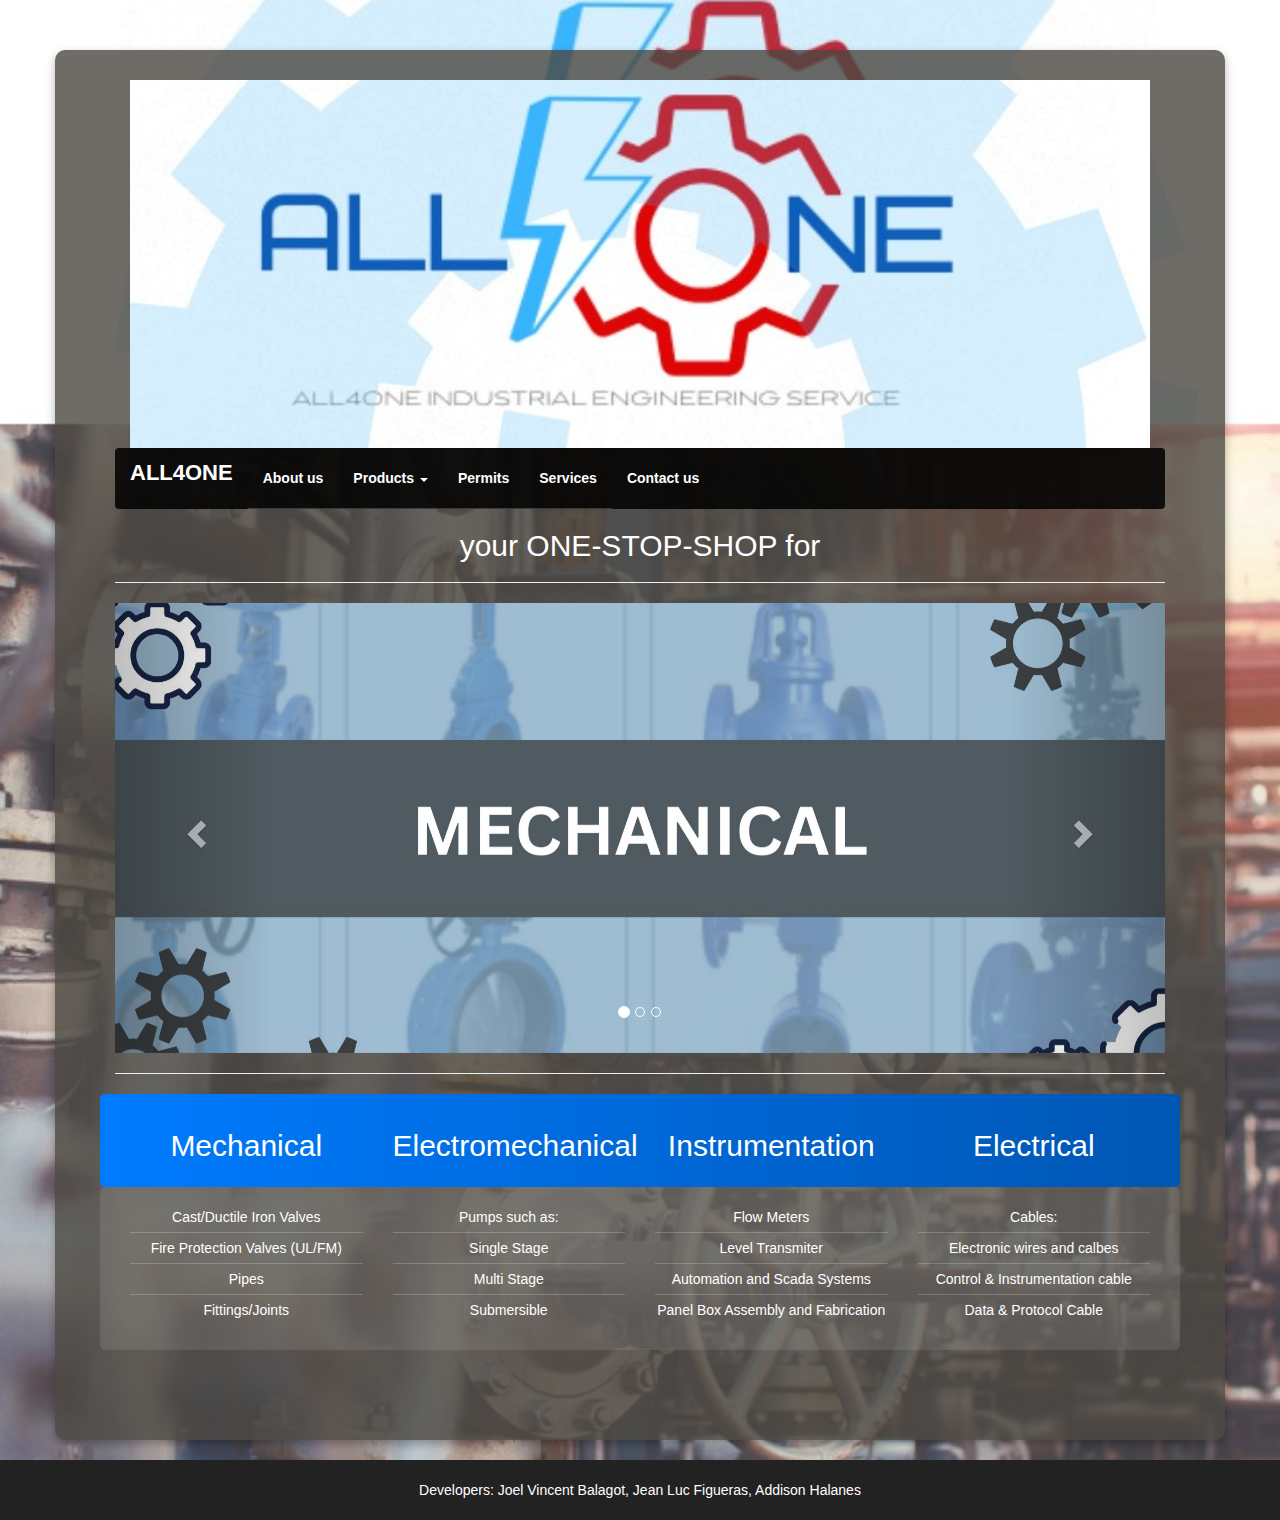
<file: index.html>
<!DOCTYPE html>
<html lang="en">
<head>
  <title>ALL4ONE Industrial Engineering</title>
  <meta charset="utf-8">
  <meta name="viewport" content="width=device-width, initial-scale=1">
  <link rel="stylesheet" href="https://maxcdn.bootstrapcdn.com/bootstrap/3.4.1/css/bootstrap.min.css">
  <script src="https://ajax.googleapis.com/ajax/libs/jquery/3.7.1/jquery.min.js"></script>
  <script src="https://maxcdn.bootstrapcdn.com/bootstrap/3.4.1/js/bootstrap.min.js"></script>
  
  <link rel="stylesheet" href="Style(Website).css">
  <link rel="stylesheet" href="Style(homepage).css">
  
</head>

<body>
  <div class="container ">
    <div class="container-fluid text-center">
      <img src="Logo.jpg" alt="Logo" class="img-responsive full-width-logo">
    </div>
    
    
    <!-- below is nav bar-->
    <nav class="navbar navbar-default">
      <div class="container-fluid">
        <div class="navbar-header">
          <a class="navbar-brand" href="Homepage.html">ALL4ONE</a><!--Home Page-->
        </div>
        <ul class="nav navbar-nav">
          <li ><a href="About us.html">About us</a></li>
          <li class="dropdown">
            <a href="#" class="dropdown-toggle" data-toggle="dropdown">Products <span class="caret"></span></a>
              <ul class="dropdown-menu">
                <li><a href="#">Mechanical</a></li>
                <li><a href="#">Electro Mechanical</a></li>
                <li><a href="#">instrumentation</a></li>
                <li><a href="#">Electrical</a></li>
    
              </ul>
            </li>
              <li><a href="#">Permits</a></li>
              <li><a href="#">Services</a></li>
              <li><a href="#">Contact us</a></li>
            </ul>
      </div>
    </nav><!--end of nav bar-->

    <h2 style="font-family:'Gill Sans', 'Gill Sans MT', Calibri, 'Trebuchet MS', sans-serif ;"> your ONE-STOP-SHOP for</h2>
    <hr>
    <div id="myCarousel" class="carousel slide" data-ride="carousel">
      <!-- Indicators -->
      <ol class="carousel-indicators">
        <li data-target="#myCarousel" data-slide-to="0" class="active"></li>
        <li data-target="#myCarousel" data-slide-to="1"></li>
        <li data-target="#myCarousel" data-slide-to="2"></li>
      </ol>
  
      <!-- Wrapper for slides -->
      <div class="carousel-inner">
        <div class="item active text-center">
          <img src="mechanical.jpg" alt="Los Angeles" >
        </div>
  
        <div class="item text-center">
          <img src="electromechanical.jpg" alt="Chicago" >
        </div>
      
        <div class="item text-center">
          <img src="Instrumentation.jpg" alt="New york" >
        </div>
        <div class="item text-center">
          <img src="electrical.jpg" alt="New york" >
        </div>
  
  
      </div>
  
      <!-- Left and right controls -->
      <a class="left carousel-control" href="#myCarousel" data-slide="prev">
        <span class="glyphicon glyphicon-chevron-left"></span>
        <span class="sr-only">Previous</span>
      </a>
      <a class="right carousel-control" href="#myCarousel" data-slide="next">
        <span class="glyphicon glyphicon-chevron-right"></span>
        <span class="sr-only">Next</span>
      </a>
    </div>
    <hr>
  
  

    
      <div class="row table-header text-center">
        <div class="col-sm-3"><h2>Mechanical</h2></div>
        <div class="col-sm-3"><h2>Electromechanical</h2></div>
        <div class="col-sm-3"><h2>Instrumentation</h2></div>
        <div class="col-sm-3"><h2>Electrical</h2></div>
      </div>
    
      <div class="row table-row">
        <div class="col-sm-3"><!--Mechanical-->
          <ul>
            <li>Cast/Ductile Iron Valves</li>
            <li>Fire Protection Valves (UL/FM)</li>
            <li>Pipes</li>
            <li>Fittings/Joints</li>
          </ul>
        </div>
        <div class="col-sm-3"><!--ElectroMechanical-->
          <ul>
            <li>Pumps such as:</li>
            <li>Single Stage</li>
            <li>Multi Stage</li>
            <li>Submersible</li>
          </ul>
        </div>
        <div class="col-sm-3"><!--Instrumentations-->
          <ul>
            <li>Flow Meters</li>
            <li>Level Transmiter</li>
            <li>Automation and Scada Systems</li>
            <li>Panel Box Assembly and Fabrication</li>
          </ul>
        </div>
        <div class="col-sm-3"><!--Electrical-->
          <ul>
            <li> Cables:</li>
            <li>Electronic wires and calbes</li>
            <li>Control & Instrumentation cable</li>
            <li>Data & Protocol Cable</li>
          </ul>
        </div>
      </div>
   


 
  

    
     
  
  </div><!--end of container-->
  <footer>
    <p>Developers: Joel Vincent Balagot, Jean Luc Figueras, Addison Halanes</p>
    
  </footer>



</body>
</html>
</file>
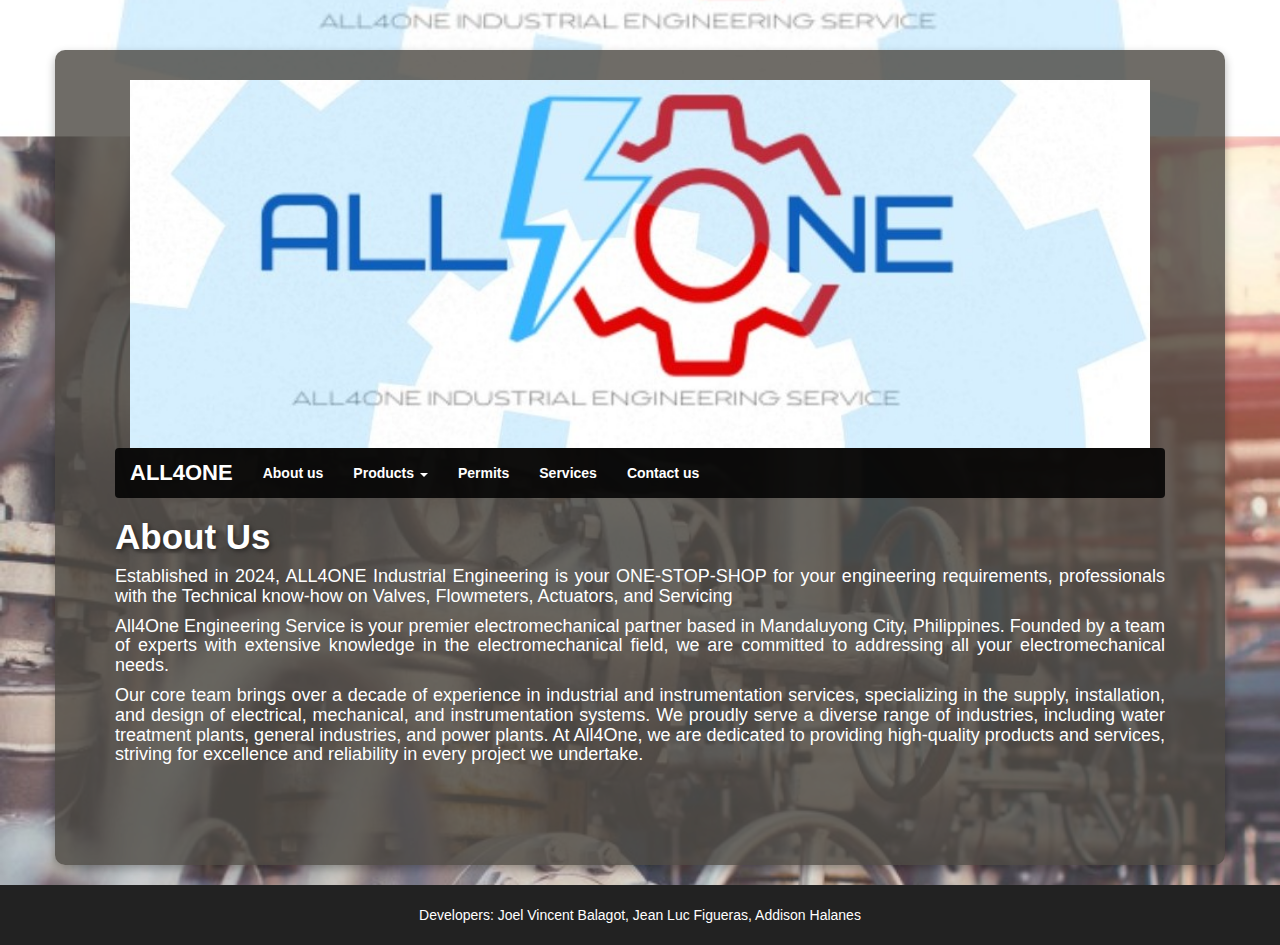
<file: About us.html>
<!DOCTYPE html>
<html lang="en">
<head>
  <title>ALL4ONE Industrial Engineering</title>
  <meta charset="utf-8">
  <meta name="viewport" content="width=device-width, initial-scale=1">
  <link rel="stylesheet" href="https://maxcdn.bootstrapcdn.com/bootstrap/3.4.1/css/bootstrap.min.css">
  <script src="https://ajax.googleapis.com/ajax/libs/jquery/3.7.1/jquery.min.js"></script>
  <script src="https://maxcdn.bootstrapcdn.com/bootstrap/3.4.1/js/bootstrap.min.js"></script>
  
  <link rel="stylesheet" href="Style(Website).css">
</head>

<body>
  <div class="container ">
    <div class="container-fluid text-center">
      <img src="Logo.jpg" alt="Logo" class="img-responsive full-width-logo">
    </div>
    
    
    <!-- below is nav bar-->
    <nav class="navbar navbar-default">
      <div class="container-fluid">
        <div class="navbar-header">
          <a class="navbar-brand" href="Homepage.html">ALL4ONE</a><!--Home Page-->
        </div>
        <ul class="nav navbar-nav">
          <li ><a href="About us.html">About us</a></li>
          <li class="dropdown">
            <a href="#" class="dropdown-toggle" data-toggle="dropdown">Products <span class="caret"></span></a>
              <ul class="dropdown-menu">
                <li><a href="#">Mechanical</a></li>
                <li><a href="#">Electro Mechanical</a></li>
                <li><a href="#">instrumentation</a></li>
                <li><a href="#">Electrical</a></li>
    
              </ul>
            </li>
              <li><a href="#">Permits</a></li>
              <li><a href="#">Services</a></li>
              <li><a href="#">Contact us</a></li>
            </ul>
      </div>
    </nav><!--end of nav bar-->

    <h1 style="text-align: left;">About Us</h1>
    <h4 style="text-align: justify;">Established in 2024, ALL4ONE Industrial Engineering is your ONE-STOP-SHOP for your
        engineering requirements, professionals with the Technical know-how on Valves,
        Flowmeters, Actuators, and Servicing</h4>
    
    <h4 style="text-align: justify;">All4One Engineering Service is your premier electromechanical partner based in
        Mandaluyong City, Philippines. Founded by a team of experts with extensive knowledge in the
        electromechanical field, we are committed to addressing all your electromechanical needs.</h4>

    <h4 style="text-align: justify;">Our core team brings over a decade of experience in industrial and instrumentation services,
        specializing in the supply, installation, and design of electrical, mechanical, and
        instrumentation systems. We proudly serve a diverse range of industries, including water
        treatment plants, general industries, and power plants. At All4One, we are dedicated to
        providing high-quality products and services, striving for excellence and reliability in every
        project we undertake.</h4>
    
    

    

 
  

    
     
  
  </div><!--end of container-->
  <footer>
    <p>Developers: Joel Vincent Balagot, Jean Luc Figueras, Addison Halanes</p>
    
  </footer>



</body>
</html>
</file>
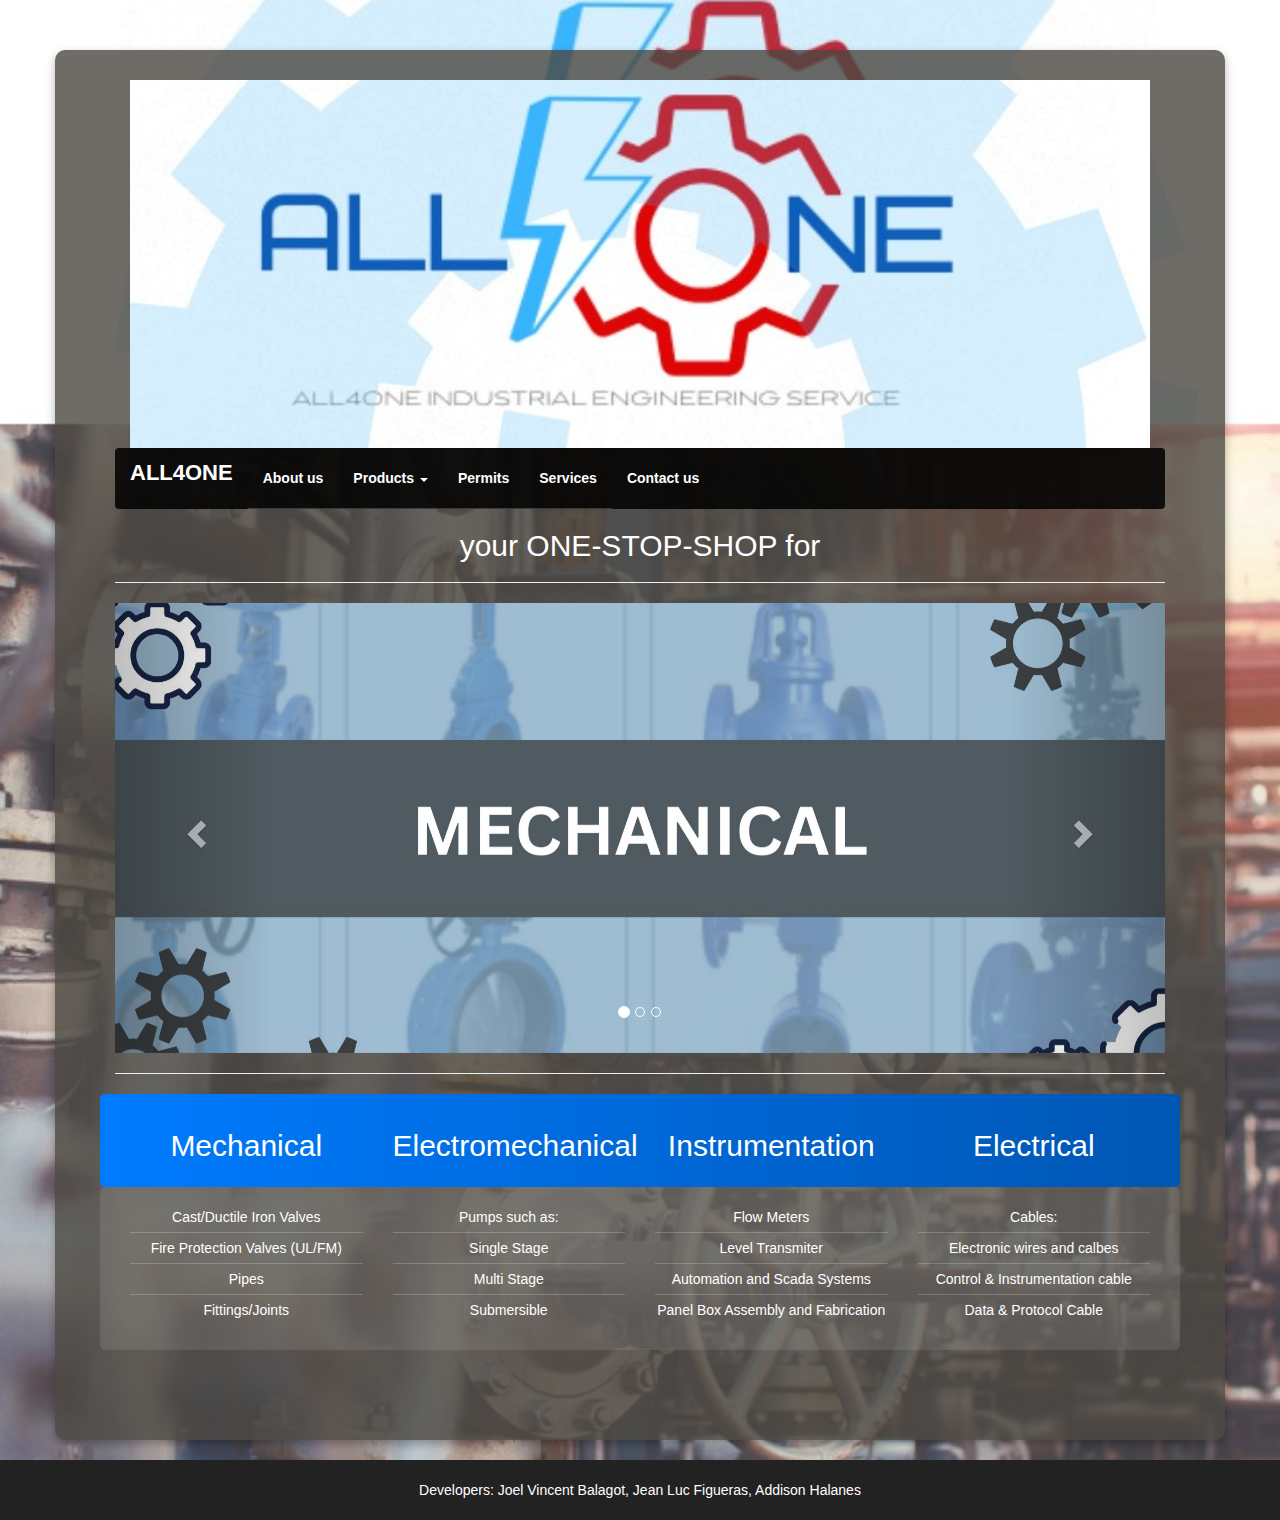
<file: Homepage.html>
<!DOCTYPE html>
<html lang="en">
<head>
  <title>ALL4ONE Industrial Engineering</title>
  <meta charset="utf-8">
  <meta name="viewport" content="width=device-width, initial-scale=1">
  <link rel="stylesheet" href="https://maxcdn.bootstrapcdn.com/bootstrap/3.4.1/css/bootstrap.min.css">
  <script src="https://ajax.googleapis.com/ajax/libs/jquery/3.7.1/jquery.min.js"></script>
  <script src="https://maxcdn.bootstrapcdn.com/bootstrap/3.4.1/js/bootstrap.min.js"></script>
  
  <link rel="stylesheet" href="Style(Website).css">
  <link rel="stylesheet" href="Style(homepage).css">
  
</head>

<body>
  <div class="container ">
    <div class="container-fluid text-center">
      <img src="Logo.jpg" alt="Logo" class="img-responsive full-width-logo">
    </div>
    
    
    <!-- below is nav bar-->
    <nav class="navbar navbar-default">
      <div class="container-fluid">
        <div class="navbar-header">
          <a class="navbar-brand" href="Homepage.html">ALL4ONE</a><!--Home Page-->
        </div>
        <ul class="nav navbar-nav">
          <li ><a href="About us.html">About us</a></li>
          <li class="dropdown">
            <a href="#" class="dropdown-toggle" data-toggle="dropdown">Products <span class="caret"></span></a>
              <ul class="dropdown-menu">
                <li><a href="#">Mechanical</a></li>
                <li><a href="#">Electro Mechanical</a></li>
                <li><a href="#">instrumentation</a></li>
                <li><a href="#">Electrical</a></li>
    
              </ul>
            </li>
              <li><a href="#">Permits</a></li>
              <li><a href="#">Services</a></li>
              <li><a href="#">Contact us</a></li>
            </ul>
      </div>
    </nav><!--end of nav bar-->

    <h2 style="font-family:'Gill Sans', 'Gill Sans MT', Calibri, 'Trebuchet MS', sans-serif ;"> your ONE-STOP-SHOP for</h2>
    <hr>
    <div id="myCarousel" class="carousel slide" data-ride="carousel">
      <!-- Indicators -->
      <ol class="carousel-indicators">
        <li data-target="#myCarousel" data-slide-to="0" class="active"></li>
        <li data-target="#myCarousel" data-slide-to="1"></li>
        <li data-target="#myCarousel" data-slide-to="2"></li>
      </ol>
  
      <!-- Wrapper for slides -->
      <div class="carousel-inner">
        <div class="item active text-center">
          <img src="mechanical.jpg" alt="Los Angeles" >
        </div>
  
        <div class="item text-center">
          <img src="electromechanical.jpg" alt="Chicago" >
        </div>
      
        <div class="item text-center">
          <img src="Instrumentation.jpg" alt="New york" >
        </div>
        <div class="item text-center">
          <img src="electrical.jpg" alt="New york" >
        </div>
  
  
      </div>
  
      <!-- Left and right controls -->
      <a class="left carousel-control" href="#myCarousel" data-slide="prev">
        <span class="glyphicon glyphicon-chevron-left"></span>
        <span class="sr-only">Previous</span>
      </a>
      <a class="right carousel-control" href="#myCarousel" data-slide="next">
        <span class="glyphicon glyphicon-chevron-right"></span>
        <span class="sr-only">Next</span>
      </a>
    </div>
    <hr>
  
  

    
      <div class="row table-header text-center">
        <div class="col-sm-3"><h2>Mechanical</h2></div>
        <div class="col-sm-3"><h2>Electromechanical</h2></div>
        <div class="col-sm-3"><h2>Instrumentation</h2></div>
        <div class="col-sm-3"><h2>Electrical</h2></div>
      </div>
    
      <div class="row table-row">
        <div class="col-sm-3"><!--Mechanical-->
          <ul>
            <li>Cast/Ductile Iron Valves</li>
            <li>Fire Protection Valves (UL/FM)</li>
            <li>Pipes</li>
            <li>Fittings/Joints</li>
          </ul>
        </div>
        <div class="col-sm-3"><!--ElectroMechanical-->
          <ul>
            <li>Pumps such as:</li>
            <li>Single Stage</li>
            <li>Multi Stage</li>
            <li>Submersible</li>
          </ul>
        </div>
        <div class="col-sm-3"><!--Instrumentations-->
          <ul>
            <li>Flow Meters</li>
            <li>Level Transmiter</li>
            <li>Automation and Scada Systems</li>
            <li>Panel Box Assembly and Fabrication</li>
          </ul>
        </div>
        <div class="col-sm-3"><!--Electrical-->
          <ul>
            <li> Cables:</li>
            <li>Electronic wires and calbes</li>
            <li>Control & Instrumentation cable</li>
            <li>Data & Protocol Cable</li>
          </ul>
        </div>
      </div>
   


 
  

    
     
  
  </div><!--end of container-->
  <footer>
    <p>Developers: Joel Vincent Balagot, Jean Luc Figueras, Addison Halanes</p>
    
  </footer>



</body>
</html>
</file>
<file: Style(Website).css>
body {
    background-image: url("Background.jpg");
    background-size: cover;
    background-position: center;
    background-repeat: no-repeat;
    font-family: Arial, sans-serif;
    text-align: center;
    color: white;
  }

  .navbar {
    background-color: rgba(0, 0, 0, 0.85);
  border: none;
  transition: 0.3s;
  }

  .navbar-default .navbar-nav > li > a {
    color: white;
    font-weight: bold;
    transition: 0.3s;
  }

  .navbar-default .navbar-nav > li > a:hover {
    background: #007bff;
    color: white;
    border-radius: 5px;
  }

  .navbar-brand {
    font-size: 22px;
    font-weight: bold;
    color: #ffffff !important;
  }

  .container {
    margin-top: 50px;
    background: rgba(75, 71, 65, 0.8); 
      padding: 30px 60px 90px 60px;
    border-radius: 10px;
    box-shadow: 0px 4px 10px rgba(0, 0, 0, 0.3);
  }

  h1 {
    font-size: 2.5em;
    font-weight: bold;
    text-shadow: 2px 2px 5px rgba(0, 0, 0, 0.5);
  }
  
  img{max-width: 100%; height: auto; display: block}

  .full-width-logo {
  width: 100%; /* Makes the logo stretch full width */
  height: auto; /* Keeps aspect ratio */
}

footer p {
margin: 0;
}

footer a {
color: #007bff;
text-decoration: none;
margin: 0 10px;
font-size: 18px;
}

footer a:hover {
color: #0056b3;
}

footer {
  background: #222;
  color: white;
  text-align: center;
  padding: 20px;
  margin-top: 20px;
  }
</file>
<file: Style(homepage).css>
.table-row {
    background: rgba(255, 255, 255, 0.1);
    padding: 15px;
    border-radius: 5px;
    transition: 0.3s;
    }
    .table-row:hover {
    background: rgba(255, 255, 255, 0.2);
    }
    
    ul {
    list-style: none;
    padding: 0;
    }
    
    ul li {
    padding: 5px 0;
    border-bottom: 1px solid rgba(255, 255, 255, 0.2);
    }
    
    ul li:last-child {
    border-bottom: none;
    }
    
    .table-header {
        font-weight: bold;
        background: linear-gradient(to right, #007bff, #0056b3);
        color: white;
        padding: 15px;
        border-radius: 5px;
        text-align: center;
      }

      /* for image carousel*/
.carousel-inner img{
    max-height: 450px; /* Reduce height */
    object-fit: cover;
    width: 100%;
   }
   .carousel-caption {
  background: rgba(0, 0, 0, 0.6);
  padding: 10px;
  border-radius: 5px;
  }
</file>
